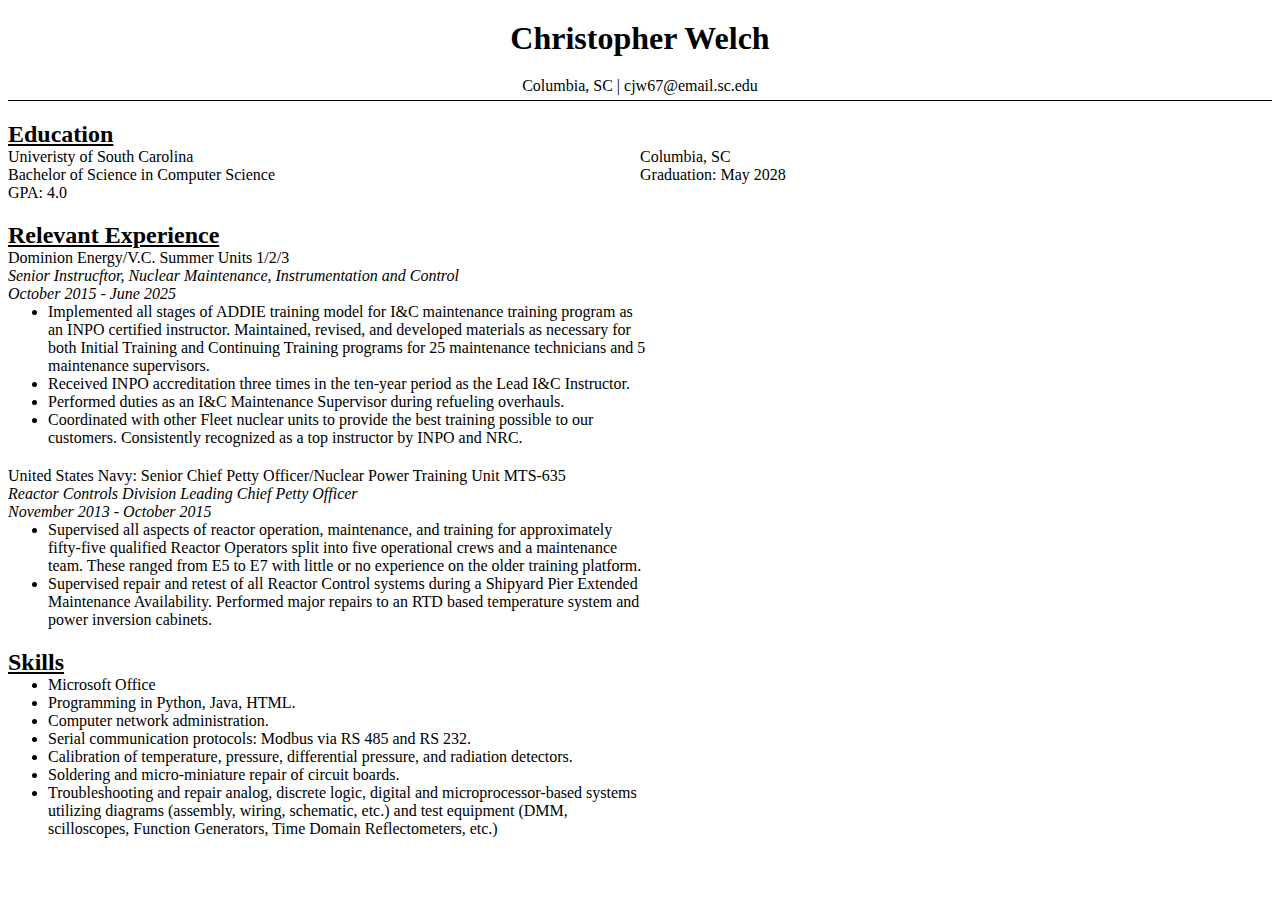
<file: resume.html>
<!DOCTYPE html>
<html>
    <head>
        <title> Christopher Welch Resume</title>
        <div class="top1">
            <h1>Christopher Welch</h1>
        </div>
        <div class="front_matter">
            <div class="front_matter_2">Columbia, SC   |   cjw67@email.sc.edu</div>
        </div>
        <link rel="stylesheet" href="resumestyles.css">
        <!--This is a comment for html-->
    </head>
    <body>
        <div id="Education">
            <h2 class="Edu_Title">Education</h2>
        </div>
        <div id="Edu_Content">
            <div id="Edu_Content1">
                <p>Univeristy of South Carolina<br>
                Bachelor of Science in Computer Science<br>
                GPA: 4.0<br>
                </p>
            </div>
            <div id="Edu_Content2">
                <p>Columbia, SC<br>
                Graduation: May 2028<br>
                </p>
            </div>
        </div>
        <div id="Experience">
            <h2 class="Exp_Title">Relevant Experience</h2>
        </div>
        <div id="Exp_Content_Company1">
            <p>Dominion Energy/V.C. Summer Units 1/2/3</p>
        </div>
        <div id="Exp_Content_Title1">
            <p>Senior Instrucftor, Nuclear Maintenance, Instrumentation and Control</p>
        </div>
        <div id="Exp_Content_Dates1">
            <p>October 2015 - June 2025</p>
        </div>
        <div id="Exp_Content_List1">
            <ul class="bullets">
                <li>Implemented all stages of ADDIE training model for I&C maintenance training program as<br>
                an INPO certified instructor.  Maintained, revised, and developed materials as necessary for<br>
                both Initial Training and Continuing Training programs for 25 maintenance technicians and 5<br>
                maintenance supervisors.</li>
                <li>Received INPO accreditation three times in the ten-year period as the Lead I&C Instructor.</li>
                <li>Performed duties as an I&C Maintenance Supervisor during refueling overhauls.</li>
                <li>Coordinated with other Fleet nuclear units to provide the best training possible to our<br>
                customers.  Consistently recognized as a top instructor by INPO and NRC.</li>
            </ul>
        </div>
        <div id="spacer">
        </div>
        <div id="Exp_Content_Company2">
            <p>United States Navy: Senior Chief Petty Officer/Nuclear Power Training Unit MTS-635</p>
        </div>
        <div id="Exp_Content_Title2">
            <p>Reactor Controls Division Leading Chief Petty Officer</p>
        </div>
        <div id="Exp_Content_Dates2">
            <p>November 2013 - October 2015</p>
        </div>
        <div id="Exp_Content_List2">
            <ul class="bullets">
                <li>Supervised all aspects of reactor operation, maintenance, and training for approximately<br>
                fifty-five qualified Reactor Operators split into five operational crews and a maintenance<br>
                team.  These ranged from E5 to E7 with little or no experience on the older training platform.</li>
                <li>Supervised repair and retest of all Reactor Control systems during a Shipyard Pier Extended<br>
                Maintenance Availability.  Performed major repairs to an RTD based temperature system and<br>
                power inversion cabinets.</li>
            </ul>
        </div>
        <div id="Skills">
            <h2 class="Skills_Title">Skills</h2>
        </div>
        <div id="Skills_List">
            <ul class="bullets">
                <li>Microsoft Office</li>
                <li>Programming in Python, Java, HTML.</li>
                <li>Computer network administration.</li>
                <li>Serial communication protocols: Modbus via RS 485 and RS 232.</li>
                <li>Calibration of temperature, pressure, differential pressure, and radiation detectors.</li>
                <li>Soldering and micro-miniature repair of circuit boards.</li>
                <li>Troubleshooting and repair analog, discrete logic, digital and microprocessor-based systems<br>
                utilizing diagrams (assembly, wiring, schematic, etc.) and test equipment (DMM,<br>
                scilloscopes, Function Generators, Time Domain Reflectometers, etc.) </li>
            </ul>
        </div>
    </body>
</html>
</file>
<file: resumestyles.css>
/* Notes in CSS look like this
*/

* {
   font-family: 'Times New Roman', Times, serif; 
   margin-top: 0;
   margin-bottom: 0;
   margin-left: 5;
   margin-right: 5;
   padding: 0;
   border: 0;
}

ul {
    list-style-type: disc;
    margin-left: 20px;
    padding-left: 20px;
}

.top1 {
    margin-bottom: 20px;
    margin-top: 20px;
}

.front_matter, .top1 {
    display: flex;
    flex-wrap: nowrap; 
    justify-content: center;
}

.front_matter {
    border-bottom: 1px solid black;
    padding-bottom: 5px;
}

#Education {
    margin-top: 20px;
}

#Edu_Content {
    display:flex;
    flex-wrap: nowrap;
}

#Edu_Content1 {
    text-align: left;
    width: 50%;
}

#Edu_Content2 {
    text-align: left;
    width: 50%;
}

#Experience {
    margin-top: 20px;
}

#Exp_Content_Title1, #Exp_Content_Title2 {
    font-style: italic;
}

#Exp_Content_Dates1, #Exp_Content_Dates2 {
    font-style: italic;
}

#Skills {
    margin-top: 20px;
}

#spacer {
    margin-top: 20px;
}

#Skills_List {
    margin-bottom: 20px;
}

h2 {
    text-decoration: underline;
}
</file>
